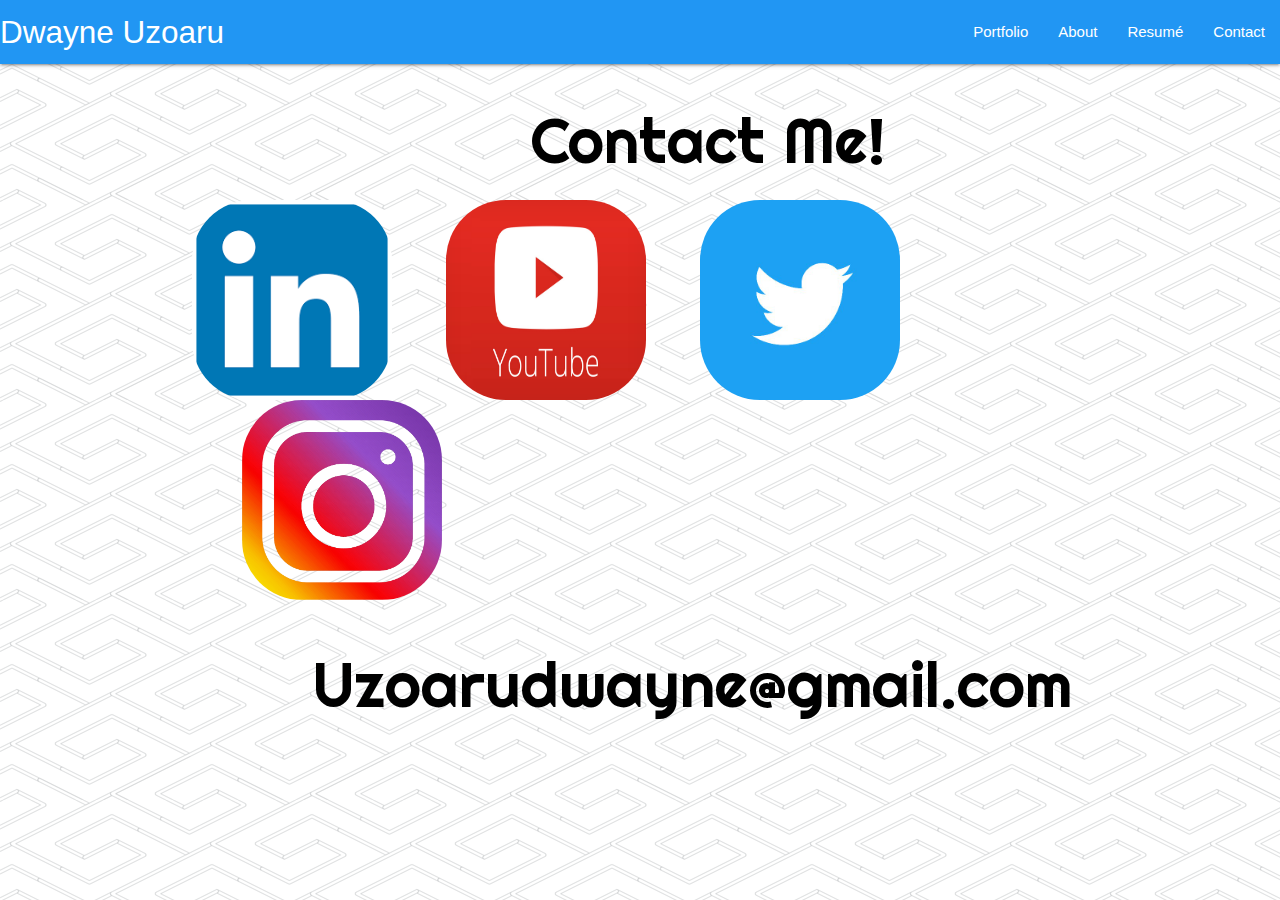
<file: contact.html>
<!DOCTYPE html>
<html lang="en">

<head>
    <meta charset="UTF-8">
    <meta name="viewport" content="width=device-width, initial-scale=1.0">
    <meta http-equiv="X-UA-Compatible" content="ie=edge">
    <link rel="stylesheet" href="https://cdnjs.cloudflare.com/ajax/libs/materialize/1.0.0/css/materialize.min.css">
    <link href="https://fonts.googleapis.com/css?family=Righteous" rel="stylesheet">
    <link rel="stylesheet" href="../css/main.css">
    <script src="https://cdnjs.cloudflare.com/ajax/libs/materialize/1.0.0/js/materialize.min.js"></script>
    <title>Contact Me</title>
</head>

<body background="../images/background.png">
    <nav>
        <div class="blue nav-wrapper">
          <a href="home.html" class="brand-logo">Dwayne Uzoaru</a>
          <ul id="nav-mobile" class="right hide-on-med-and-down">
            <li><a href="portfolio.html">Portfolio</a></li>
            <li><a href="index.html">About</a></li>
            <li><a href="resume.html">Resumé</a></li>
            <li><a href="contact.html">Contact</a></li>
          </ul>
        </div>
      </nav>
    <h1>
        Contact Me!
    </h1>

    <div class="container">
        <div class="row">
            <a target="_blank" href="https://www.linkedin.com/in/dwayne-uzoaru-46786473/">
                <img id="linkedin" src="../images/linkedin.png">
            </a>
            <a target="_blank" href="https://www.youtube.com/user/NighStormFTW/featured">
                <img id="youtube" src="../images/youtube.png">
            </a>
            <a target="_blank" href="https://twitter.com/DwayneUzoaru">
                <img id="twitter" src="../images/twitter.jpg">
            </a>
            <a target="_blank" href="https://www.instagram.com/dwayneuzoaru/">
                <img id="ig" src="../images/ig.png">
            </a>
        </div>
        <h1 id="email">
            Uzoarudwayne@gmail.com
        </h1>

    </div>





    </div>
</body>

</html>
</file>
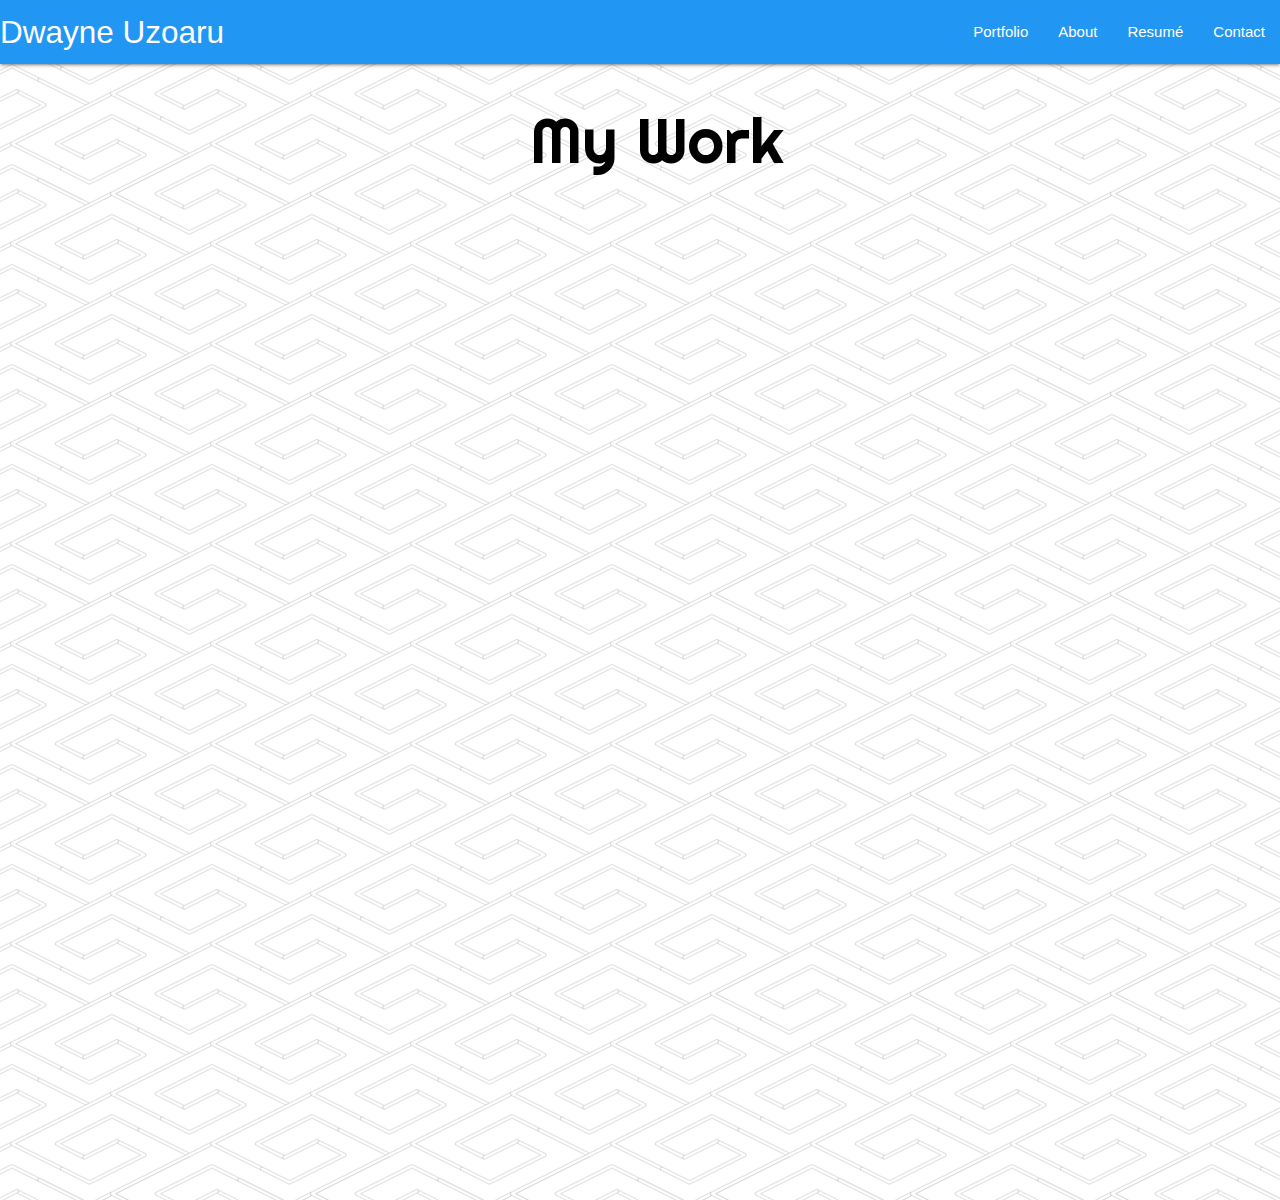
<file: portfolio.html>
<!DOCTYPE html>
<html lang="en">

<head>
    <meta charset="UTF-8">
    <meta name="viewport" content="width=device-width, initial-scale=1.0">
    <meta http-equiv="X-UA-Compatible" content="ie=edge">
    <link rel="stylesheet" href="https://cdnjs.cloudflare.com/ajax/libs/materialize/1.0.0/css/materialize.min.css">
    <link href="https://fonts.googleapis.com/css?family=Righteous" rel="stylesheet">
    <link rel="stylesheet" href="main.css">
    <script src="https://cdnjs.cloudflare.com/ajax/libs/materialize/1.0.0/js/materialize.min.js"></script>
    <title>My Portfolio</title>
</head>

<body background="images/background.png">
    <nav>
        <div class="blue nav-wrapper">
          <a href="home.html" class="brand-logo">Dwayne Uzoaru</a>
          <ul id="nav-mobile" class="right hide-on-med-and-down">
            <li><a href="portfolio.html">Portfolio</a></li>
            <li><a href="index.html">About</a></li>
            <li><a href="resume.html">Resumé</a></li>
            <li><a href="contact.html">Contact</a></li>
          </ul>
        </div>
      </nav>

    <h1>
        My Work 
    </h1>
    <div class="container">
        <div class="row">
            <div class="column">
                <iframe src="https://player.vimeo.com/video/155453390" width="560" height="315" frameborder="0"
                    webkitallowfullscreen mozallowfullscreen allowfullscreen></iframe>
                <p><a href="https://vimeo.com/155453390"></a> <a href="https://vimeo.com/user46841351">
                    </a> <a href="https://vimeo.com"></a></p>
            </div>
            <div class="column">
                <iframe width="560" height="315" src="https://www.youtube.com/embed/-7j9m1KVJog" frameborder="0" allow="autoplay; encrypted-media"
                    allowfullscreen></iframe>
            </div>
            <div class="column">
                <iframe width="560" height="315" src="https://www.youtube.com/embed/xrl-KH4jdMI" frameborder="0" allow="autoplay; encrypted-media"
                    allowfullscreen></iframe>
            </div>
        </div>


    </div>
</body>

</html>
</file>
<file: css/main.css>
#dwayne {
    border-radius: 50%;
    vertical-align: middle;
    width: 300px;
    height: 300px;    
    margin-left: 300px; 
    margin-top: 50px; 
}

#bio{
    margin-top: 50px; 
    color: black; 
    font-family: 'Righteous', cursive;
}

h1{
    font-family: 'Righteous', cursive;
    margin-left: 530px; 
    color: black; 
}

iframe {
    margin-left: 150px; 
}

#resume{
    margin-left: 300px; 
    width: 260;
    height: 315;
}

#gif{
    margin-left: 950px; 
    
}

#linkedin{
    border-radius: 30%;
    vertical-align: middle;
    width: 200px;
    height: 200px;    
}

#youtube{
    border-radius: 30%;
    vertical-align: middle;
    width: 200px;
    height: 200px;  
    margin-left: 50px;  
}

#twitter{ 
    border-radius: 30%;
    vertical-align: middle;
    width: 200px;
    height: 200px;  
    margin-left: 50px;  

}

#ig{ 
    border-radius: 30%;
    vertical-align: middle;
    width: 200px;
    height: 200px;  
    margin-left: 50px;  

}

#email{
    margin-left: 120px;
    margin-top: 50px; 
    position: relative; 
}

#who{
    margin-left: 340px; 
}

#camera {
    border-radius: 10%;
    vertical-align: middle;
    width: 500px;
    height: 500px;    
    margin-left: 400px; 
    margin-top: 50px; 
}
</file>
<file: main.css>
#dwayne {
    border-radius: 50%;
    vertical-align: middle;
    width: 300px;
    height: 300px;    
    margin-left: 300px; 
    margin-top: 50px; 
}

#bio{
    margin-top: 50px; 
    color: black; 
    font-family: 'Righteous', cursive;
}

h1{
    font-family: 'Righteous', cursive;
    margin-left: 530px; 
    color: black; 
}

iframe {
    margin-left: 150px; 
}

#resume{
    margin-left: 300px; 
    width: 260;
    height: 315;
}

#gif{
    margin-left: 950px; 
    
}

#linkedin{
    border-radius: 30%;
    vertical-align: middle;
    width: 200px;
    height: 200px;    
}

#youtube{
    border-radius: 30%;
    vertical-align: middle;
    width: 200px;
    height: 200px;  
    margin-left: 50px;  
}

#twitter{ 
    border-radius: 30%;
    vertical-align: middle;
    width: 200px;
    height: 200px;  
    margin-left: 50px;  

}

#ig{ 
    border-radius: 30%;
    vertical-align: middle;
    width: 200px;
    height: 200px;  
    margin-left: 50px;  

}

#email{
    margin-left: 120px;
    margin-top: 50px; 
    position: relative; 
}

#who{
    margin-left: 340px; 
}

#camera {
    border-radius: 10%;
    vertical-align: middle;
    width: 500px;
    height: 500px;    
    margin-left: 400px; 
    margin-top: 50px; 
}
</file>
